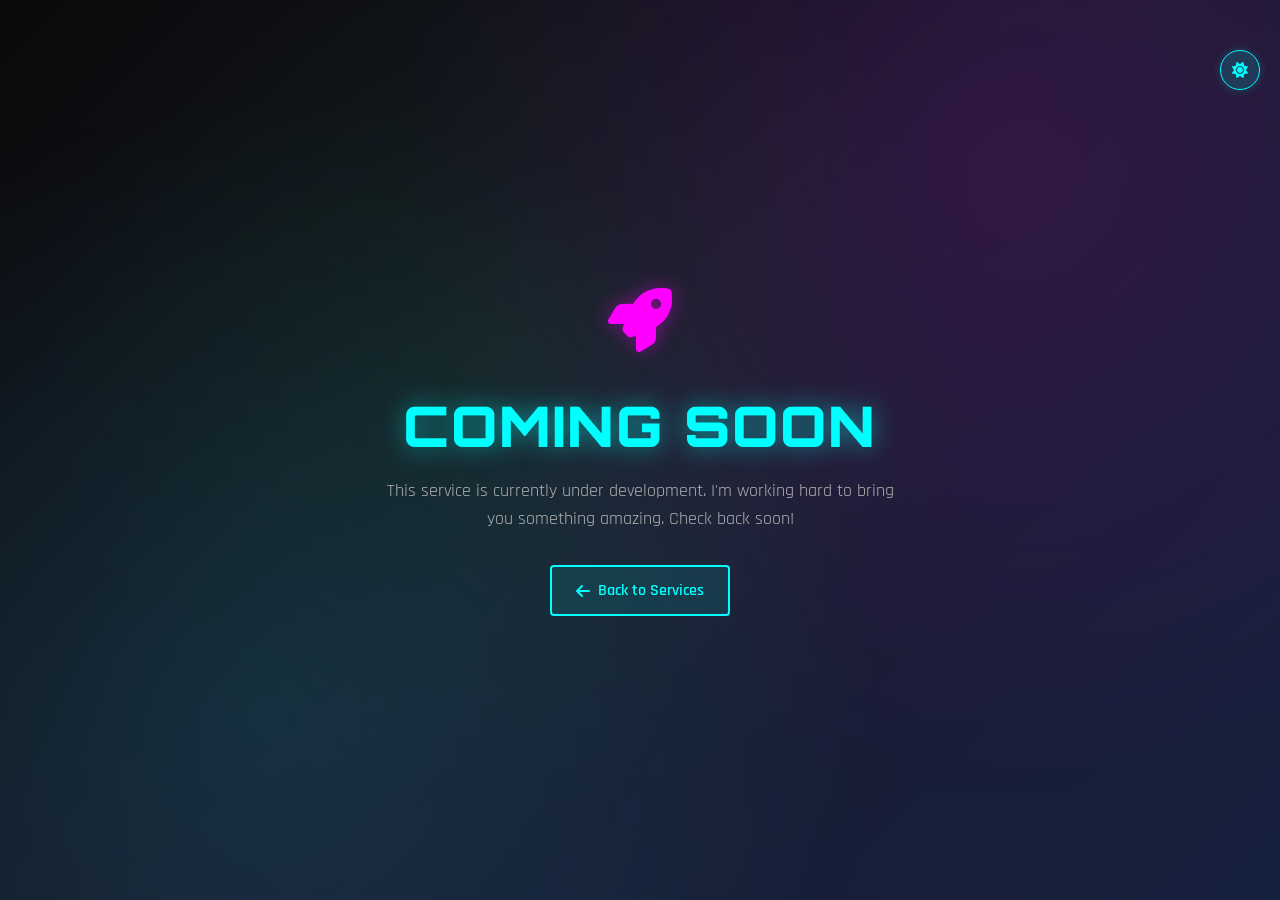
<file: pages/coming-soon.html>
<!DOCTYPE html>
<html lang="en">
<head>
    <meta charset="UTF-8" />
    <meta name="viewport" content="width=device-width, initial-scale=1.0" />
    <title>Coming Soon — SSM AI Services</title>
    <link rel="preconnect" href="https://fonts.googleapis.com">
    <link rel="preconnect" href="https://fonts.gstatic.com" crossorigin>
    <link href="https://fonts.googleapis.com/css2?family=Orbitron:wght@400;500;600;700;800;900&family=Rajdhani:wght@300;400;500;600;700&family=Exo+2:wght@300;400;500;600;700;800&display=swap" rel="stylesheet">
    <link rel="stylesheet" href="https://cdnjs.cloudflare.com/ajax/libs/font-awesome/6.0.0/css/all.min.css">
    <link rel="stylesheet" href="../style.css">
    <style>
        body {
            display: flex;
            align-items: center;
            justify-content: center;
            min-height: 100vh;
            overflow: hidden;
        }

        .coming-soon-container {
            text-align: center;
            max-width: 600px;
            padding: 2rem;
            position: relative;
            z-index: 2;
        }

        .coming-soon-container h1 {
            font-family: 'Orbitron', monospace;
            font-size: clamp(2rem, 5vw, 3.5rem);
            font-weight: 900;
            color: var(--primary-cyan);
            text-shadow: 0 0 25px rgba(0, 255, 255, 0.5);
            text-transform: uppercase;
            letter-spacing: 2px;
            margin-bottom: 1rem;
        }

        .coming-soon-container p {
            font-size: 1.1rem;
            color: var(--text-secondary);
            margin-bottom: 2rem;
            line-height: 1.6;
        }

        .coming-soon-icon {
            font-size: 4rem;
            color: var(--primary-magenta);
            margin-bottom: 1.5rem;
            text-shadow: 0 0 20px rgba(255, 0, 255, 0.4);
        }

        .back-link {
            display: inline-flex;
            align-items: center;
            gap: 0.5rem;
            padding: 0.8rem 1.5rem;
            background: rgba(0, 255, 255, 0.1);
            border: 2px solid var(--primary-cyan);
            color: var(--primary-cyan);
            text-decoration: none;
            border-radius: 4px;
            transition: all 0.3s ease;
            font-weight: 600;
        }

        .back-link:hover {
            background: rgba(0, 255, 255, 0.2);
            box-shadow: 0 0 15px rgba(0, 255, 255, 0.4);
            transform: translateY(-2px);
        }

        [data-theme="light"] .coming-soon-container h1 {
            color: var(--primary-cyan);
            text-shadow: 0 0 10px rgba(26, 54, 93, 0.3);
        }

        [data-theme="light"] .coming-soon-container p {
            color: var(--text-secondary);
        }

        [data-theme="light"] .back-link {
            background: rgba(26, 54, 93, 0.1);
            border-color: var(--primary-blue);
            color: var(--primary-blue);
        }

        [data-theme="light"] .back-link:hover {
            background: rgba(26, 54, 93, 0.2);
            box-shadow: 0 0 15px rgba(43, 108, 176, 0.4);
        }
    </style>
</head>
<body>

    <!-- Theme Toggle -->
    <button class="theme-toggle" id="theme-toggle" aria-label="Toggle light/dark mode">
        <i class="fas fa-sun" id="theme-icon"></i>
    </button>

    <!-- Coming Soon Content -->
    <div class="coming-soon-container">
        <div class="coming-soon-icon">
            <i class="fas fa-rocket"></i>
        </div>
        <h1>Coming Soon</h1>
        <p>This service is currently under development. I'm working hard to bring you something amazing. Check back soon!</p>
        <a href="../index.html#services" class="back-link">
            <i class="fas fa-arrow-left"></i>
            Back to Services
        </a>
    </div>

    <script src="../script.js"></script>
</body>
</html>
</file>
<file: style.css>
:root {
            --primary-cyan: #00ffff;
            --primary-magenta: #ff00ff;
            --primary-blue: #0080ff;
            --bg-dark: #0a0a0a;
            --bg-dark-secondary: #1a1a2e;
            --bg-dark-tertiary: #16213e;
            --text-primary: #e0e0e0;
            --text-secondary: #b0b0b0;
            --text-muted: #888;
            --success-color: #00ff88;
            --error-color: #ff4444;
            --warning-color: #ffaa00;
        }

        /* Add Turkish-supporting font globally */
        html, body, input, textarea, button, select {
            font-family: 'Rajdhani', 'Orbitron', 'Exo 2', 'Inter', 'Roboto', 'Noto Sans', 'Open Sans', Arial, sans-serif;
        }

        /* Add overflow/word-break/hyphens for text-heavy elements */
        .about-text,
        .about-text p,
        .service-content p,
        .service-item h3,
        .feature-tag,
        .btn,
        .tab-btn,
        .nav-menu a,
        .footer-section ul li a,
        .footer-section ul li {
            overflow-wrap: break-word;
            word-break: break-word;
            hyphens: auto;
        }

        /* Allow buttons, tags, nav links to wrap text if needed */
        .btn,
        .tab-btn,
        .feature-tag,
        .nav-menu a {
            white-space: normal;
            min-width: 0;
        }

        /* Responsive: allow nav links and buttons to wrap on mobile */
        @media (max-width: 768px) {
            .nav-menu a,
            .btn,
            .tab-btn,
            .feature-tag {
                white-space: normal;
                min-width: 0;
            }
        }

        /* Light mode variables - Professional Dark Theme */
        [data-theme="light"] {
            --primary-cyan: #1a365d;
            --primary-magenta: #2d3748;
            --primary-blue: #2b6cb0;
            --bg-dark: #f7fafc;
            --bg-dark-secondary: #edf2f7;
            --bg-dark-tertiary: #e2e8f0;
            --text-primary: #1a202c;
            --text-secondary: #4a5568;
            --text-muted: #718096;
            --success-color: #38a169;
            --error-color: #e53e3e;
            --warning-color: #d69e2e;
        }

        /* Light mode specific styling */
        [data-theme="light"] body {
            background: linear-gradient(135deg, #f7fafc 0%, #edf2f7 50%, #e2e8f0 100%);
        }

        [data-theme="light"] body::before {
            background: 
                radial-gradient(circle at 20% 80%, rgba(26, 54, 93, 0.05) 0%, transparent 50%),
                radial-gradient(circle at 80% 20%, rgba(45, 55, 72, 0.05) 0%, transparent 50%),
                radial-gradient(circle at 40% 40%, rgba(43, 108, 176, 0.03) 0%, transparent 50%);
        }

        [data-theme="light"] .hero::before {
            background: 
                linear-gradient(45deg, transparent 30%, rgba(26, 54, 93, 0.05) 50%, transparent 70%),
                linear-gradient(-45deg, transparent 30%, rgba(45, 55, 72, 0.05) 50%, transparent 70%);
        }

        [data-theme="light"] .hero h1 {
            color: var(--primary-cyan);
            text-shadow: 0 0 10px rgba(26, 54, 93, 0.3);
        }

        [data-theme="light"] .hero .subtitle {
            color: var(--primary-blue);
            text-shadow: 0 0 8px rgba(43, 108, 176, 0.3);
        }

        [data-theme="light"] .heading {
            color: var(--primary-cyan);
            text-shadow: 0 0 10px rgba(26, 54, 93, 0.3);
        }

        [data-theme="light"] .heading::after {
            background: linear-gradient(90deg, transparent, var(--primary-cyan), var(--primary-blue), var(--primary-cyan), transparent);
            box-shadow: 0 0 8px rgba(26, 54, 93, 0.3);
        }

        [data-theme="light"] .navbar {
            background: rgba(247, 250, 252, 0.95);
            border-bottom: 1px solid rgba(26, 54, 93, 0.2);
        }

        [data-theme="light"] .navbar.scrolled {
            background: rgba(247, 250, 252, 0.98);
            box-shadow: 0 2px 30px rgba(26, 54, 93, 0.1);
            border-bottom: 1px solid rgba(26, 54, 93, 0.3);
        }

        [data-theme="light"] .logo {
            color: var(--primary-cyan);
            text-shadow: 0 0 8px rgba(26, 54, 93, 0.3);
        }

        [data-theme="light"] .logo:hover {
            color: var(--primary-blue);
            text-shadow: 0 0 12px rgba(43, 108, 176, 0.4);
        }

        [data-theme="light"] .nav-menu a:hover,
        [data-theme="light"] .nav-menu a:focus {
            color: var(--primary-cyan);
            text-shadow: 0 0 8px rgba(26, 54, 93, 0.3);
            border: 1px solid rgba(26, 54, 93, 0.2);
            background: rgba(26, 54, 93, 0.05);
        }

        [data-theme="light"] .btn-primary {
            background: linear-gradient(45deg, var(--primary-cyan), var(--primary-blue));
            color: #ffffff;
            border: 2px solid var(--primary-cyan);
            box-shadow: 0 0 15px rgba(26, 54, 93, 0.2);
        }

        [data-theme="light"] .btn-primary:hover {
            background: linear-gradient(45deg, var(--primary-blue), var(--primary-cyan));
            box-shadow: 0 10px 25px rgba(26, 54, 93, 0.3);
        }

        [data-theme="light"] .btn-secondary {
            background: transparent;
            color: var(--primary-blue);
            border: 2px solid var(--primary-blue);
            box-shadow: 0 0 15px rgba(43, 108, 176, 0.2);
        }

        [data-theme="light"] .btn-secondary:hover {
            background: linear-gradient(45deg, var(--primary-blue), var(--primary-cyan));
            color: #ffffff;
            box-shadow: 0 10px 25px rgba(43, 108, 176, 0.3);
        }

        [data-theme="light"] .skill-item,
        [data-theme="light"] .service-item,
        [data-theme="light"] .contact-item {
            background: linear-gradient(135deg, rgba(26, 54, 93, 0.05) 0%, rgba(43, 108, 176, 0.05) 100%);
            border: 1px solid rgba(26, 54, 93, 0.2);
        }

        [data-theme="light"] .skill-item:hover,
        [data-theme="light"] .service-item:hover {
            border-color: var(--primary-cyan);
            box-shadow: 0 10px 25px rgba(26, 54, 93, 0.15);
        }

        [data-theme="light"] .skill-item i {
            color: var(--primary-cyan);
            text-shadow: 0 0 8px rgba(26, 54, 93, 0.3);
        }

        [data-theme="light"] .skill-item h3,
        [data-theme="light"] .service-item h3 {
            color: var(--primary-cyan);
        }

        [data-theme="light"] .feature-tag {
            background: rgba(26, 54, 93, 0.08);
            border: 1px solid rgba(26, 54, 93, 0.2);
            color: var(--primary-cyan);
        }

        [data-theme="light"] .feature-tag:hover {
            background: rgba(26, 54, 93, 0.15);
            border-color: var(--primary-cyan);
            box-shadow: 0 0 8px rgba(26, 54, 93, 0.2);
        }

        [data-theme="light"] .contact input,
        [data-theme="light"] .contact textarea {
            background: rgba(26, 54, 93, 0.03);
            border: 2px solid rgba(26, 54, 93, 0.2);
            color: var(--text-primary);
        }

        [data-theme="light"] .contact input:focus,
        [data-theme="light"] .contact textarea:focus {
            border-color: var(--primary-cyan);
            background: rgba(26, 54, 93, 0.05);
            box-shadow: 0 0 10px rgba(26, 54, 93, 0.1);
        }

        [data-theme="light"] .contact button {
            background: linear-gradient(45deg, var(--primary-cyan), var(--primary-blue));
            border: 2px solid var(--primary-cyan);
            color: #ffffff;
        }

        [data-theme="light"] .contact button:hover:not(:disabled) {
            background: linear-gradient(45deg, var(--primary-blue), var(--primary-cyan));
            box-shadow: 0 10px 20px rgba(26, 54, 93, 0.2);
        }

        [data-theme="light"] .social-links a {
            background: rgba(26, 54, 93, 0.08);
            color: var(--primary-cyan);
            border: 1px solid rgba(26, 54, 93, 0.2);
        }

        [data-theme="light"] .social-links a:hover,
        [data-theme="light"] .social-links a:focus {
            background: linear-gradient(45deg, var(--primary-cyan), var(--primary-blue));
            color: #ffffff;
            border-color: var(--primary-cyan);
            box-shadow: 0 5px 15px rgba(26, 54, 93, 0.2);
        }

        [data-theme="light"] .dot {
            background: rgba(26, 54, 93, 0.2);
            border: 2px solid rgba(26, 54, 93, 0.4);
        }

        [data-theme="light"] .dot:hover {
            background: rgba(26, 54, 93, 0.4);
            border-color: var(--primary-cyan);
            box-shadow: 0 0 10px rgba(26, 54, 93, 0.3);
        }

        [data-theme="light"] .dot.active {
            background: var(--primary-cyan);
            border-color: var(--primary-blue);
            box-shadow: 0 0 15px rgba(26, 54, 93, 0.4);
        }

        [data-theme="light"] .theme-toggle {
            background: rgba(26, 54, 93, 0.1);
            border: 1px solid var(--primary-cyan);
            color: var(--primary-cyan);
            box-shadow: 0 0 8px rgba(26, 54, 93, 0.15);
        }

        [data-theme="light"] .theme-toggle:hover {
            background: rgba(26, 54, 93, 0.2);
            border-color: var(--primary-blue);
            box-shadow: 0 0 12px rgba(26, 54, 93, 0.25);
        }

        [data-theme="light"] .tab-btn {
            background: rgba(26, 54, 93, 0.08);
            border: 1px solid rgba(26, 54, 93, 0.2);
            color: var(--primary-cyan);
        }

        [data-theme="light"] .tab-btn.active,
        [data-theme="light"] .tab-btn:hover {
            background: rgba(26, 54, 93, 0.15);
            border-color: var(--primary-cyan);
            box-shadow: 0 0 8px rgba(26, 54, 93, 0.2);
        }

        [data-theme="light"] .about-text {
            color: var(--text-primary);
            background: rgba(255, 255, 255, 0.05);
            border: 1px solid rgba(26, 54, 93, 0.1);
            text-shadow: none;
        }

        [data-theme="light"] .contact-link {
            color: var(--text-primary);
        }

        [data-theme="light"] .contact-link:hover {
            color: var(--primary-cyan);
            text-shadow: 0 0 6px rgba(26, 54, 93, 0.3);
        }

        [data-theme="light"] .whatsapp-link {
            background: rgba(37, 211, 102, 0.08);
            border: 1px solid rgba(37, 211, 102, 0.2);
            color: var(--text-secondary);
        }

        [data-theme="light"] .whatsapp-link:hover {
            background: rgba(37, 211, 102, 0.15);
            border-color: #25d366;
            color: #25d366;
            text-shadow: 0 0 6px rgba(37, 211, 102, 0.3);
        }

        [data-theme="light"] .lang-btn {
            background: rgba(26, 54, 93, 0.08);
            border: 1px solid rgba(26, 54, 93, 0.2);
            color: var(--primary-cyan);
        }

        [data-theme="light"] .lang-btn:hover {
            background: rgba(26, 54, 93, 0.15);
            border-color: var(--primary-cyan);
            box-shadow: 0 0 6px rgba(26, 54, 93, 0.2);
        }

        [data-theme="light"] .lang-btn.active {
            background: rgba(26, 54, 93, 0.2);
            border-color: var(--primary-cyan);
            box-shadow: 0 0 8px rgba(26, 54, 93, 0.3);
            color: var(--primary-cyan);
        }

        * {
            margin: 0;
            padding: 0;
            box-sizing: border-box;
        }

        body {
            font-family: 'Rajdhani', 'Arial', sans-serif;
            background: linear-gradient(135deg, var(--bg-dark) 0%, var(--bg-dark-secondary) 50%, var(--bg-dark-tertiary) 100%);
            color: var(--text-primary);
            scroll-behavior: smooth;
            overflow-x: hidden;
            position: relative;
        }

        body::before {
            content: '';
            position: fixed;
            top: 0;
            left: 0;
            width: 100%;
            height: 100%;
            background: 
                radial-gradient(circle at 20% 80%, rgba(0, 255, 255, 0.1) 0%, transparent 50%),
                radial-gradient(circle at 80% 20%, rgba(255, 0, 255, 0.1) 0%, transparent 50%),
                radial-gradient(circle at 40% 40%, rgba(0, 255, 0, 0.05) 0%, transparent 50%);
            pointer-events: none;
            z-index: -1;
        }

        /* Loading Screen */
        .loading-screen {
            position: fixed;
            top: 0;
            left: 0;
            width: 100%;
            height: 100%;
            background: var(--bg-dark);
            display: flex;
            justify-content: center;
            align-items: center;
            z-index: 10000;
            transition: opacity 0.5s ease;
        }

        .loading-screen.hidden {
            opacity: 0;
            pointer-events: none;
        }

        .loader {
            width: 50px;
            height: 50px;
            border: 3px solid rgba(0, 255, 255, 0.3);
            border-top: 3px solid var(--primary-cyan);
            border-radius: 50%;
            animation: spin 1s linear infinite;
        }

        @keyframes spin {
            0% { transform: rotate(0deg); }
            100% { transform: rotate(360deg); }
        }

        /* Navigation */
        .navbar {
            position: fixed;
            top: 36px;
            width: 100%;
            background: rgba(10, 10, 10, 0.95);
            backdrop-filter: blur(20px);
            border-bottom: 1px solid rgba(0, 255, 255, 0.3);
            z-index: 1000;
            padding: 1rem 0;
            transition: all 0.3s ease;
        }

        .navbar.scrolled {
            background: rgba(10, 10, 10, 0.98);
            box-shadow: 0 2px 30px rgba(0, 255, 255, 0.2);
            border-bottom: 1px solid rgba(0, 255, 255, 0.5);
        }

        .nav-container {
            max-width: 1200px;
            margin: 0 auto;
            padding: 0 2rem;
            display: flex;
            justify-content: space-between;
            align-items: center;
        }

        .logo {
            display: flex;
            align-items: center;
            font-family: 'Orbitron', monospace;
            font-size: 1.8rem;
            font-weight: 800;
            color: var(--primary-cyan);
            text-decoration: none;
            text-shadow: 0 0 10px rgba(0, 255, 255, 0.5);
            transition: all 0.3s ease;
        }

        .logo:hover {
            color: #ffffff;
            text-shadow: 0 0 20px rgba(0, 255, 255, 0.8);
        }

        .nav-menu {
            display: flex;
            list-style: none;
            gap: 2rem;
        }

        .nav-menu a {
            color: var(--text-primary);
            text-decoration: none;
            font-weight: 600;
            font-family: 'Exo 2', sans-serif;
            text-transform: uppercase;
            letter-spacing: 1px;
            transition: all 0.3s ease;
            position: relative;
            padding: 0.5rem 1rem;
            border: 1px solid transparent;
            border-radius: 4px;
        }

        .nav-menu a:hover,
        .nav-menu a:focus {
            color: var(--primary-cyan);
            text-shadow: 0 0 10px rgba(0, 255, 255, 0.5);
            border: 1px solid rgba(0, 255, 255, 0.3);
            background: rgba(0, 255, 255, 0.1);
            outline: none;
        }

        .mobile-menu-toggle {
            display: none;
            flex-direction: column;
            cursor: pointer;
            padding: 4px;
            border: none;
            background: transparent;
        }

        .mobile-menu-toggle span {
            width: 25px;
            height: 3px;
            background: #fff;
            margin: 3px 0;
            transition: 0.3s;
        }

        /* Utilities */
        .container {
            max-width: 1200px;
            margin: auto;
            padding: 0 2rem;
        }

        .heading {
            font-family: 'Orbitron', monospace;
            font-size: clamp(2.5rem, 5vw, 4rem);
            font-weight: 800;
            text-align: center;
            margin-bottom: 2rem;
            color: var(--primary-cyan);
            text-shadow: 0 0 20px rgba(0, 255, 255, 0.5);
            position: relative;
            text-transform: uppercase;
            letter-spacing: 3px;
        }

        .heading::after {
            content: '';
            position: absolute;
            width: 100px;
            height: 3px;
            background: linear-gradient(90deg, transparent, var(--primary-cyan), var(--primary-magenta), var(--primary-cyan), transparent);
            bottom: -15px;
            left: 50%;
            transform: translateX(-50%);
            box-shadow: 0 0 10px rgba(0, 255, 255, 0.5);
        }

        .section-padding {
            padding: 100px 0;
        }

        /* Hero Section */
        .hero {
            min-height: 100vh;
            display: flex;
            align-items: center;
            justify-content: center;
            text-align: center;
            position: relative;
            overflow: hidden;
        }

        .hero::before {
            content: '';
            position: absolute;
            top: 0;
            left: 0;
            right: 0;
            bottom: 0;
            background: 
                linear-gradient(45deg, transparent 30%, rgba(0, 255, 255, 0.1) 50%, transparent 70%),
                linear-gradient(-45deg, transparent 30%, rgba(255, 0, 255, 0.1) 50%, transparent 70%);
            animation: heroPattern 10s ease-in-out infinite;
        }

        @keyframes heroPattern {
            0%, 100% { opacity: 0.3; }
            50% { opacity: 0.6; }
        }

        .hero-content {
            position: relative;
            z-index: 2;
            animation: fadeInUp 1s ease-out;
        }

        .hero h1 {
            font-family: 'Orbitron', monospace;
            font-size: calc(clamp(2.5rem, 6vw, 5rem) * 0.8);
            margin-bottom: 1rem;
            font-weight: 900;
            color: var(--primary-cyan);
            text-shadow: 0 0 30px rgba(0, 255, 255, 0.8);
            text-transform: uppercase;
            letter-spacing: 4px;
            animation: glow 2s ease-in-out infinite alternate;
        }

        @media (max-width: 768px) {
            .hero h1 {
                font-size: calc(clamp(2.5rem, 6vw, 5rem) * 0.8);
            }
        }

        @media (max-width: 480px) {
            .hero h1 {
                font-size: calc(clamp(2.5rem, 6vw, 5rem) * 0.8);
            }
        }

        @keyframes glow {
            from { text-shadow: 0 0 10px rgba(0, 255, 255, 0.3), 0 0 15px rgba(0, 255, 255, 0.2); }
            to { text-shadow: 0 0 15px rgba(0, 255, 255, 0.5), 0 0 20px rgba(0, 255, 255, 0.3); }
        }

        .hero .subtitle {
            font-size: clamp(1rem, 3vw, 1.5rem);
            font-weight: 600;
            font-family: 'Exo 2', sans-serif;
            margin-bottom: 2rem;
            color: var(--primary-magenta);
            text-shadow: 0 0 15px rgba(255, 0, 255, 0.5);
            text-transform: uppercase;
            letter-spacing: 2px;
        }

        .hero .description {
            font-size: clamp(1rem, 2vw, 1.2rem);
            max-width: 600px;
            margin: 0 auto 1rem;
            line-height: 1.6;
            color: var(--text-secondary);
            font-weight: 400;
        }

        .hero .tour-text {
            font-size: clamp(1rem, 2.5vw, 1.2rem);
            font-weight: 600;
            color: var(--primary-cyan);
            margin: 0 auto 2rem;
            text-shadow: 0 0 10px rgba(0, 255, 255, 0.3);
            animation: glow 2s ease-in-out infinite alternate;
            text-align: center;
        }

        .cta-buttons {
            display: flex;
            gap: 1rem;
            justify-content: center;
            flex-wrap: wrap;
        }

        .btn {
            padding: 15px 35px;
            border: none;
            border-radius: 0;
            font-weight: 700;
            font-family: 'Exo 2', sans-serif;
            text-decoration: none;
            text-transform: uppercase;
            letter-spacing: 1px;
            transition: all 0.3s ease;
            cursor: pointer;
            display: inline-block;
            position: relative;
            overflow: hidden;
            min-width: 44px;
            min-height: 44px;
        }

        .btn:focus {
            outline: 2px solid var(--primary-cyan);
            outline-offset: 2px;
        }

        .btn-primary {
            background: linear-gradient(45deg, var(--primary-cyan), var(--primary-blue));
            color: #000;
            border: 2px solid var(--primary-cyan);
            box-shadow: 0 0 20px rgba(0, 255, 255, 0.3);
        }

        .btn-primary:hover {
            background: linear-gradient(45deg, var(--primary-blue), var(--primary-cyan));
            transform: translateY(-3px);
            box-shadow: 0 10px 30px rgba(0, 255, 255, 0.5);
        }

        .btn-secondary {
            background: transparent;
            color: var(--primary-magenta);
            border: 2px solid var(--primary-magenta);
            box-shadow: 0 0 20px rgba(255, 0, 255, 0.3);
        }

        .btn-secondary:hover {
            background: linear-gradient(45deg, var(--primary-magenta), #ff0080);
            color: #000;
            transform: translateY(-3px);
            box-shadow: 0 10px 30px rgba(255, 0, 255, 0.5);
        }

        /* Parallax Background Sections */
        .parallax-bg {
            height: 50vh;
            min-height: 300px;
            max-height: 600px;
            background-position: center;
            background-repeat: no-repeat;
            background-size: cover;
            background-attachment: fixed;
            position: relative;
            z-index: 1;
        }
        .parallax-bg::before {
            content: '';
            position: absolute;
            top: 0; left: 0; right: 0; bottom: 0;
            background: linear-gradient(135deg, rgba(10,10,10,0.5) 0%, rgba(0,255,255,0.1) 100%);
            z-index: 2;
        }
        .parallax-bg-1 {
            background-image: url('https://images.unsplash.com/photo-1461749280684-dccba630e2f6?auto=format&fit=crop&w=1200&q=80'); /* tech/abstract */
        }
        .parallax-bg-2 {
            background-image: url('https://images.unsplash.com/photo-1506744038136-46273834b3fb?auto=format&fit=crop&w=1200&q=80'); /* code/office */
        }
        .parallax-bg-3 {
            background-image: url('https://images.unsplash.com/photo-1519389950473-47ba0277781c?auto=format&fit=crop&w=1200&q=80'); /* digital/ai */
        }
        [data-theme="light"] .parallax-bg::before {
            background: linear-gradient(135deg, rgba(255,255,255,0.4) 0%, rgba(26,54,93,0.08) 100%);
        }
        @media (max-width: 1024px) {
            .parallax-bg {
                background-attachment: fixed;
            }
        }
        @media (max-width: 768px) {
            .parallax-bg {
                background-attachment: fixed;
            }
        }
        @media (max-width: 480px) {
            .parallax-bg {
                background-attachment: fixed;
            }
        }

        /* About Section */
        .about {
            background: linear-gradient(135deg, #0f0f23 0%, var(--bg-dark-secondary) 50%, var(--bg-dark-tertiary) 100%);
        }

        .about-content {
            display: grid;
            grid-template-columns: 1fr 1fr;
            gap: 4rem;
            align-items: center;
        }

        .about-text {
            line-height: 1.8;
            color: var(--text-primary);
            font-size: 1.1rem;
            font-weight: 400;
            text-shadow: none;
            background: rgba(0, 0, 0, 0.1);
            padding: 2rem;
            border-radius: 8px;
            border: 1px solid rgba(0, 255, 255, 0.1);
            word-wrap: break-word;
            overflow-wrap: break-word;
            hyphens: auto;
            /* Ensure text doesn't overflow its container */
            white-space: normal;
            /* Allow words to break to prevent overflow */
            word-break: break-word;
            max-width: 100%;
            box-sizing: border-box;
        }

        .about-text p {
            margin-bottom: 1.5rem;
        }

        .skills {
            display: grid;
            grid-template-columns: repeat(auto-fit, minmax(200px, 1fr));
            gap: 2rem;
            margin-top: 3rem;
        }

        .skill-item {
            text-align: center;
            padding: 2rem;
            background: linear-gradient(135deg, rgba(0, 255, 255, 0.1) 0%, rgba(255, 0, 255, 0.1) 100%);
            border: 1px solid rgba(0, 255, 255, 0.3);
            transition: all 0.3s ease;
            position: relative;
            overflow: hidden;
        }

        .skill-item:hover {
            transform: translateY(-10px);
            border-color: var(--primary-cyan);
            box-shadow: 0 10px 30px rgba(0, 255, 255, 0.3);
        }

        .skill-item i {
            font-size: 3rem;
            color: var(--primary-cyan);
            margin-bottom: 1rem;
            text-shadow: 0 0 15px rgba(0, 255, 255, 0.5);
        }

        .skill-item h3 {
            font-family: 'Orbitron', monospace;
            font-size: 1.5rem;
            margin-bottom: 0.5rem;
            color: #ffffff;
            text-transform: uppercase;
            letter-spacing: 1px;
        }

        @media (min-width: 769px) {
            .about .skill-item h3 {
                font-size: 1.2rem;
            }
        }

        /* Portfolio Section */
        .portfolio {
            background: linear-gradient(135deg, var(--bg-dark) 0%, var(--bg-dark-secondary) 50%, var(--bg-dark-tertiary) 100%);
        }

        .portfolio-grid {
            display: grid;
            grid-template-columns: repeat(auto-fit, minmax(350px, 1fr));
            gap: 2rem;
            margin-top: 3rem;
        }

        .portfolio-item {
            background: linear-gradient(135deg, rgba(0, 255, 255, 0.1) 0%, rgba(255, 0, 255, 0.1) 100%);
            border: 1px solid rgba(0, 255, 255, 0.3);
            overflow: hidden;
            box-shadow: 0 10px 30px rgba(0, 255, 255, 0.1);
            transition: all 0.3s ease;
            position: relative;
        }

        .portfolio-item:hover {
            transform: translateY(-15px);
            border-color: var (--primary-cyan);
            box-shadow: 0 20px 40px rgba(0, 255, 255, 0.3);
        }

        .portfolio-item img {
            width: 100%;
            height: 250px;
            object-fit: cover;
            transition: transform 0.3s ease;
        }

        .portfolio-item:hover img {
            transform: scale(1.05);
        }

        .portfolio-content {
            padding: 2rem;
        }

        .portfolio-item h3 {
            font-family: 'Orbitron', monospace;
            font-size: 1.5rem;
            margin-bottom: 1rem;
            color: var(--primary-cyan);
            text-transform: uppercase;
            letter-spacing: 1px;
        }

        .portfolio-item p {
            color: var(--text-secondary);
            line-height: 1.6;
            margin-bottom: 1.5rem;
        }

        .project-links {
            display: flex;
            gap: 1rem;
        }

        .project-link {
            padding: 8px 16px;
            background: rgba(0, 255, 255, 0.1);
            border: 1px solid rgba(0, 255, 255, 0.3);
            color: var(--primary-cyan);
            text-decoration: none;
            font-size: 0.9rem;
            font-weight: 600;
            text-transform: uppercase;
            transition: all 0.3s ease;
        }

        .project-link:hover {
            background: rgba(0, 255, 255, 0.2);
            border-color: var(--primary-cyan);
            box-shadow: 0 0 10px rgba(0, 255, 255, 0.3);
        }

        /* Services Section */
        .services {
            background: linear-gradient(135deg, var(--bg-dark) 0%, var(--bg-dark-secondary) 50%, var(--bg-dark-tertiary) 100%);
        }

        .service-grid {
            display: grid;
            grid-template-columns: repeat(auto-fit, minmax(350px, 1fr));
            gap: 2rem;
            margin-top: 3rem;
        }

        .service-item {
            background: linear-gradient(135deg, rgba(0, 255, 255, 0.1) 0%, rgba(255, 0, 255, 0.1) 100%);
            border: 1px solid rgba(0, 255, 255, 0.3);
            overflow: hidden;
            box-shadow: 0 10px 30px rgba(0, 255, 255, 0.1);
            transition: all 0.3s ease;
            position: relative;
        }

        .service-item:hover {
            transform: translateY(-15px);
            border-color: var(--primary-cyan);
            box-shadow: 0 20px 40px rgba(0, 255, 255, 0.3);
        }

        .service-item img {
            width: 100%;
            height: 250px;
            object-fit: cover;
            transition: transform 0.3s ease;
            filter: grayscale(20%) contrast(1.1);
        }

        .service-item:hover img {
            transform: scale(1.05);
            filter: grayscale(0%) contrast(1.2);
        }

        @media (min-width: 1025px) {
            .service-item {
                display: flex;
                flex-direction: column;
                align-items: stretch;
                min-height: 0;
            }
            .service-item img {
                width: 100%;
                max-width: 100%;
                height: 200px;
                object-fit: cover;
                border-radius: 16px 16px 0 0;
                margin: 0;
                position: static;
                transform: none;
                left: 0;
                box-shadow: none;
                display: block;
            }
            .service-item .service-content {
                flex: 1 1 0%;
                padding: 2rem 1.5rem;
                display: flex;
                flex-direction: column;
                justify-content: center;
            }
        }

        .service-content {
            padding: 2rem;
        }

        .service-item h3 {
            font-family: 'Orbitron', monospace;
            font-size: 1.5rem;
            margin-bottom: 1rem;
            color: var(--primary-cyan);
            text-transform: uppercase;
            letter-spacing: 1px;
        }

        .service-item p {
            color: var(--text-secondary);
            line-height: 1.6;
            margin-bottom: 1.5rem;
        }

        .service-features {
            display: flex;
            flex-wrap: wrap;
            gap: 0.5rem;
        }

        .feature-tag {
            padding: 6px 12px;
            background: rgba(0, 255, 255, 0.1);
            border: 1px solid rgba(0, 255, 255, 0.3);
            color: var(--primary-cyan);
            font-size: 0.8rem;
            font-weight: 600;
            font-family: 'Exo 2', sans-serif;
            text-transform: uppercase;
            letter-spacing: 0.5px;
            transition: all 0.3s ease;
        }

        .feature-tag:hover {
            background: rgba(0, 255, 255, 0.2);
            border-color: var(--primary-cyan);
            box-shadow: 0 0 10px rgba(0, 255, 255, 0.3);
        }

        /* Contact Section */
        .contact {
            background: linear-gradient(135deg, var(--bg-dark) 0%, var(--bg-dark-secondary) 50%, var(--bg-dark-tertiary) 100%);
        }

        .contact-content {
            display: grid;
            grid-template-columns: 1fr 1fr;
            gap: 4rem;
            margin-top: 3rem;
        }

        .contact-info h3 {
            font-family: 'Orbitron', monospace;
            font-size: 1.8rem;
            margin-bottom: 2rem;
            color: var(--primary-cyan);
            text-transform: uppercase;
            letter-spacing: 2px;
            text-shadow: 0 0 10px rgba(0, 255, 255, 0.5);
        }

        .contact-item {
            display: flex;
            align-items: center;
            margin-bottom: 1.5rem;
            padding: 1rem;
            background: rgba(0, 255, 255, 0.05);
            border: 1px solid rgba(0, 255, 255, 0.2);
            transition: all 0.3s ease;
        }

        .contact-item:hover {
            background: rgba(0, 255, 255, 0.1);
            border-color: var(--primary-cyan);
            box-shadow: 0 0 15px rgba(0, 255, 255, 0.2);
        }

        .contact-item i {
            font-size: 1.5rem;
            color: var(--primary-cyan);
            margin-right: 1rem;
            width: 30px;
            text-shadow: 0 0 10px rgba(0, 255, 255, 0.5);
        }

        .contact-link {
            color: var(--text-primary);
            text-decoration: none;
            transition: all 0.3s ease;
            display: inline-block;
        }

        .contact-link:hover {
            color: var(--primary-cyan);
            text-shadow: 0 0 8px rgba(0, 255, 255, 0.5);
            transform: translateX(5px);
        }

        .contact-phone-links {
            display: flex;
            flex-direction: column;
            gap: 0.5rem;
        }

        .whatsapp-link {
            display: flex;
            align-items: center;
            gap: 0.5rem;
            font-size: 0.9rem;
            color: var(--text-secondary);
            padding: 0.3rem 0.8rem;
            background: rgba(37, 211, 102, 0.1);
            border: 1px solid rgba(37, 211, 102, 0.3);
            border-radius: 4px;
            transition: all 0.3s ease;
        }

        .whatsapp-link:hover {
            background: rgba(37, 211, 102, 0.2);
            border-color: #25d366;
            color: #25d366;
            text-shadow: 0 0 8px rgba(37, 211, 102, 0.5);
            transform: translateX(5px);
        }

        .whatsapp-link i {
            color: #25d366;
            font-size: 1.2rem;
            margin: 0;
            width: auto;
        }

        /* Language Toggle */
        .language-toggle {
            position: fixed;
            top: 100px;
            right: 20px;
            display: flex;
            flex-direction: column;
            gap: 5px;
            z-index: 1001;
        }

        .lang-btn {
            width: 40px;
            height: 30px;
            background: rgba(0, 255, 255, 0.1);
            border: 1px solid rgba(0, 255, 255, 0.3);
            color: var(--primary-cyan);
            font-size: 1.2rem;
            font-weight: 600;
            cursor: pointer;
            transition: all 0.3s ease;
            border-radius: 4px;
            display: flex;
            align-items: center;
            justify-content: center;
            line-height: 1;
            padding: 2px;
        }

        .flag-img {
            width: 100%;
            height: 100%;
            object-fit: cover;
            border-radius: 2px;
            transition: all 0.3s ease;
        }

        .lang-btn:hover {
            background: rgba(0, 255, 255, 0.2);
            border-color: var(--primary-cyan);
            box-shadow: 0 0 8px rgba(0, 255, 255, 0.3);
            transform: scale(1.05);
        }

        .lang-btn:hover .flag-img {
            transform: scale(1.1);
        }

        .lang-btn.active {
            background: rgba(0, 255, 255, 0.3);
            border-color: var(--primary-cyan);
            box-shadow: 0 0 10px rgba(0, 255, 255, 0.4);
            color: #ffffff;
        }

        .contact form {
            display: flex;
            flex-direction: column;
            gap: 1.5rem;
        }

        .form-group {
            display: flex;
            flex-direction: column;
        }

        .form-group label {
            margin-bottom: 0.5rem;
            color: var(--primary-cyan);
            font-weight: 600;
            text-transform: uppercase;
            letter-spacing: 1px;
        }

        .contact input, .contact textarea {
            padding: 15px;
            background: rgba(0, 255, 255, 0.05);
            border: 2px solid rgba(0, 255, 255, 0.3);
            color: var(--text-primary);
            font-size: 1rem;
            font-family: 'Rajdhani', sans-serif;
            transition: all 0.3s ease;
        }

        .contact input:focus, .contact textarea:focus {
            outline: none;
            border-color: var(--primary-cyan);
            background: rgba(0, 255, 255, 0.1);
            box-shadow: 0 0 15px rgba(0, 255, 255, 0.2);
        }

        .contact input::placeholder, .contact textarea::placeholder {
            color: var(--text-muted);
        }

        .contact textarea {
            resize: vertical;
            min-height: 120px;
        }

        .form-status {
            padding: 1rem;
            margin-bottom: 1rem;
            border-radius: 4px;
            font-weight: 600;
            text-align: center;
            display: none;
        }

        .form-status.success {
            background: rgba(0, 255, 136, 0.1);
            color: var(--success-color);
            border: 1px solid var(--success-color);
        }

        .form-status.error {
            background: rgba(255, 68, 68, 0.1);
            color: var (--error-color);
            border: 1px solid var(--error-color);
        }

        .contact button {
            padding: 15px 30px;
            background: linear-gradient(45deg, var(--primary-cyan), var(--primary-blue));
            border: 2px solid var(--primary-cyan);
            color: #000;
            font-weight: 700;
            font-size: 1rem;
            font-family: 'Exo 2', sans-serif;
            text-transform: uppercase;
            letter-spacing: 1px;
            cursor: pointer;
            transition: all 0.3s ease;
            position: relative;
            overflow: hidden;
        }

        .contact button:hover:not(:disabled) {
            background: linear-gradient(45deg, var(--primary-blue), var(--primary-cyan));
            transform: translateY(-3px);
            box-shadow: 0 10px 25px rgba(0, 255, 255, 0.4);
        }

        .contact button:disabled {
            opacity: 0.6;
            cursor: not-allowed;
            transform: none;
        }

        .contact button:focus {
            outline: 2px solid var(--primary-cyan);
            outline-offset: 2px;
        }

        .social-links {
            display: flex;
            gap: 1rem;
            margin-top: 1rem;
        }

        .social-links a {
            display: flex;
            align-items: center;
            justify-content: center;
            width: 44px;
            height: 44px;
            background: rgba(0, 255, 255, 0.1);
            color: var(--primary-cyan);
            border: 1px solid rgba(0, 255, 255, 0.3);
            text-decoration: none;
            transition: all 0.3s ease;
            position: relative;
            overflow: hidden;
        }

        .social-links a:hover,
        .social-links a:focus {
            background: linear-gradient(45deg, var(--primary-cyan), var(--primary-blue));
            color: #000;
            border-color: var(--primary-cyan);
            transform: translateY(-3px);
            box-shadow: 0 5px 15px rgba(0, 255, 255, 0.4);
            outline: none;
        }

        /* Footer */
        .footer {
            background: linear-gradient(135deg, var(--bg-dark) 0%, var(--bg-dark-secondary) 100%);
            color: var(--text-muted);
            padding: 3rem 0 2rem;
            border-top: 1px solid rgba(0, 255, 255, 0.3);
        }

        .footer-content {
            display: grid;
            grid-template-columns: repeat(auto-fit, minmax(250px, 1fr));
            gap: 2rem;
            margin-bottom: 2rem;
        }

        .footer-section h3 {
            font-family: 'Orbitron', monospace;
            font-size: 1.5rem;
            margin-bottom: 1rem;
            color: var(--primary-cyan);
            text-transform: uppercase;
            letter-spacing: 1px;
        }

        .footer-section ul {
            list-style: none;
            padding: 0;
        }

        .footer-section ul li {
            margin-bottom: 0.5rem;
        }

        .footer-section ul li a {
            color: var(--text-muted);
            text-decoration: none;
            transition: color 0.3s ease;
        }

        .footer-section ul li a:hover {
            color: var(--primary-cyan);
        }

        .footer-bottom {
            text-align: center;
            padding-top: 2rem;
            border-top: 1px solid rgba(0, 255, 255, 0.2);
            color: var(--text-muted);
        }

        /* Animations */
        @keyframes fadeInUp {
            from {
                opacity: 0;
                transform: translateY(30px);
            }
            to {
                opacity: 1;
                transform: translateY(0);
            }
        }

        .fade-in {
            animation: fadeInUp 0.8s ease-out;
        }

        /* Responsive Design */
        @media (max-width: 768px) {
            .nav-menu {
                position: fixed;
                left: -100%;
                top: 70px;
                flex-direction: column;
                background-color: rgba(0, 0, 0, 0.95);
                width: 100%;
                text-align: center;
                transition: 0.3s;
                padding: 2rem 0;
            }

            .nav-menu.active {
                left: 0;
            }

            .mobile-menu-toggle {
                display: flex;
            }

            .about-content,
            .contact-content {
                grid-template-columns: 1fr;
                gap: 2rem;
            }

            .about-text {
                font-size: 1rem;
                padding: 1.5rem;
                word-break: break-word;
            }

            .portfolio-grid,
            .service-grid {
                grid-template-columns: 1fr;
            }

            .cta-buttons {
                flex-direction: column;
                align-items: center;
            }

            .container {
                padding: 0 1rem;
            }

            .section-padding {
                padding: 60px 0;
            }

            .nav-menu a,
            .btn,
            .tab-btn,
            .feature-tag {
                white-space: normal;
                min-width: 0;
            }

            /* Task 1: Reduce height of bg images by 30% */
            .parallax-bg {
                height: 35vh;
                min-height: 100px;
                max-height: 200px;
            }

            /* Task 2: Reposition and resize theme & language toggle buttons */
            .theme-toggle {
                top: 16px;
                right: 12px;
                width: 32px;
                height: 32px;
                font-size: 0.95rem;
            }
            .language-toggle {
                top: 16px;
                right: 56px;
                gap: 4px;
                position: fixed;
                z-index: 1001;
            }
            .lang-btn {
                width: 28px;
                height: 22px;
                padding: 2px 4px;
                font-size: 0.9rem;
            }
            .flag-img {
                width: 16px;
                height: 12px;
            }

            /* Task 3: Change color of mobile menu icon and menu in light mode */
            [data-theme="light"] .mobile-menu-toggle span {
                background: var(--primary-cyan);
            }
            [data-theme="light"] .nav-menu {
                background: #f7fafc;
                color: var(--primary-cyan);
            }
            [data-theme="light"] .nav-menu a {
                color: var(--primary-cyan);
            }
            [data-theme="light"] .nav-menu a:hover,
            [data-theme="light"] .nav-menu a:focus {
                color: var(--primary-blue);
                background: rgba(26, 54, 93, 0.08);
            }
        }

        @media (max-width: 480px) {
            .skills {
                grid-template-columns: 1fr;
            }

            .about-text {
                font-size: 0.95rem;
                padding: 1rem;
                line-height: 1.6;
            }
        }

        /* Screen reader only content */
        .sr-only {
            position: absolute;
            width: 1px;
            height: 1px;
            padding: 0;
            margin: -1px;
            overflow: hidden;
            clip: rect(0, 0, 0, 0);
            white-space: nowrap;
            border: 0;
        }

        /* Skip link for accessibility */
        .skip-link {
            position: absolute;
            top: -40px;
            left: 6px;
            background: var(--primary-cyan);
            color: #000;
            padding: 8px;
            text-decoration: none;
            transition: top 0.3s;
            z-index: 10001;
        }

        .skip-link:focus {
            top: 6px;
        }

        /* Section Navigation Dots */
        .section-dots {
            position: fixed;
            right: 30px;
            top: 50%;
            transform: translateY(-50%);
            z-index: 1000;
            display: flex;
            flex-direction: column;
            gap: 15px;
        }

        .dot {
            width: 12px;
            height: 12px;
            border-radius: 50%;
            background: rgba(0, 255, 255, 0.3);
            border: 2px solid rgba(0, 255, 255, 0.5);
            cursor: pointer;
            transition: all 0.3s ease;
            position: relative;
        }

        .dot:hover {
            background: rgba(0, 255, 255, 0.6);
            border-color: var(--primary-cyan);
            transform: scale(1.2);
            box-shadow: 0 0 15px rgba(0, 255, 255, 0.5);
        }

        .dot.active {
            background: var(--primary-cyan);
            border-color: #ffffff;
            box-shadow: 0 0 20px rgba(0, 255, 255, 0.8);
            transform: scale(1.3);
        }

        .dot::after {
            content: attr(data-section);
            position: absolute;
            right: 25px;
            top: 50%;
            transform: translateY(-50%);
            background: rgba(0, 0, 0, 0.8);
            color: var(--primary-cyan);
            padding: 5px 10px;
            border-radius: 4px;
            font-size: 0.8rem;
            font-weight: 600;
            text-transform: uppercase;
            letter-spacing: 1px;
            opacity: 0;
            visibility: hidden;
            transition: all 0.3s ease;
            white-space: nowrap;
            border: 1px solid rgba(0, 255, 255, 0.3);
        }

        .dot:hover::after {
            opacity: 1;
            visibility: visible;
        }


        /* Theme Toggle Button */
        .theme-toggle {
            position: fixed;
            top: 50px;
            right: 20px;
            width: 40px;
            height: 40px;
            background: rgba(0, 255, 255, 0.15);
            border: 1px solid var(--primary-cyan);
            border-radius: 50%;
            color: var(--primary-cyan);
            font-size: 1rem;
            cursor: pointer;
            transition: all 0.3s ease;
            display: flex;
            align-items: center;
            justify-content: center;
            z-index: 1001;
            backdrop-filter: blur(10px);
            box-shadow: 0 0 10px rgba(0, 255, 255, 0.2);
        }

        .theme-toggle:hover {
            background: rgba(0, 255, 255, 0.4);
            border-color: #ffffff;
            box-shadow: 0 0 20px rgba(0, 255, 255, 0.6);
            transform: scale(1.1);
        }

        /* Mobile Service Tabs */
        .service-tabs {
            display: none;
            margin-bottom: 2rem;
        }

        .tab-buttons {
            display: flex;
            flex-wrap: wrap;
            gap: 0.5rem;
            justify-content: center;
            margin-bottom: 2rem;
        }

        .tab-btn {
            padding: 10px 20px;
            background: rgba(0, 255, 255, 0.1);
            border: 1px solid rgba(0, 255, 255, 0.3);
            color: var(--primary-cyan);
            font-weight: 600;
            text-transform: uppercase;
            letter-spacing: 1px;
            cursor: pointer;
            transition: all 0.3s ease;
            border-radius: 4px;
        }

        .tab-btn.active,
        .tab-btn:hover {
            background: rgba(0, 255, 255, 0.2);
            border-color: var(--primary-cyan);
            box-shadow: 0 0 10px rgba(0, 255, 255, 0.3);
        }

        .service-tab-content {
            display: none;
        }

        .service-tab-content.active {
            display: block;
        }

        /* CTA Icons */
        .cta-with-icon {
            display: flex;
            align-items: center;
            gap: 8px;
        }

        /* Mobile responsive for dots */
        @media (max-width: 768px) {
            .section-dots {
                right: 15px;
                gap: 12px;
            }
            
            .dot {
                width: 10px;
                height: 10px;
            }
            
            .dot::after {
                display: none;
            }

            .theme-toggle {
                top: 45px;
                right: 15px;
                width: 35px;
                height: 35px;
                font-size: 0.9rem;
                background: rgba(0, 255, 255, 0.2);
                border: 1px solid var(--primary-cyan);
                box-shadow: 0 0 8px rgba(0, 255, 255, 0.3);
            }

            .language-toggle {
                top: 90px;
                right: 15px;
                gap: 3px;
            }

            .lang-btn {
                width: 35px;
                height: 25px;
                font-size: 1rem;
                padding: 1px;
            }

            .flag-img {
                border-radius: 1px;
            }

            .service-tabs {
                display: block;
            }
            /* Keep the main .service-grid visible on mobile to avoid duplicated content and ensure a single source of truth. */
        }
</file>
